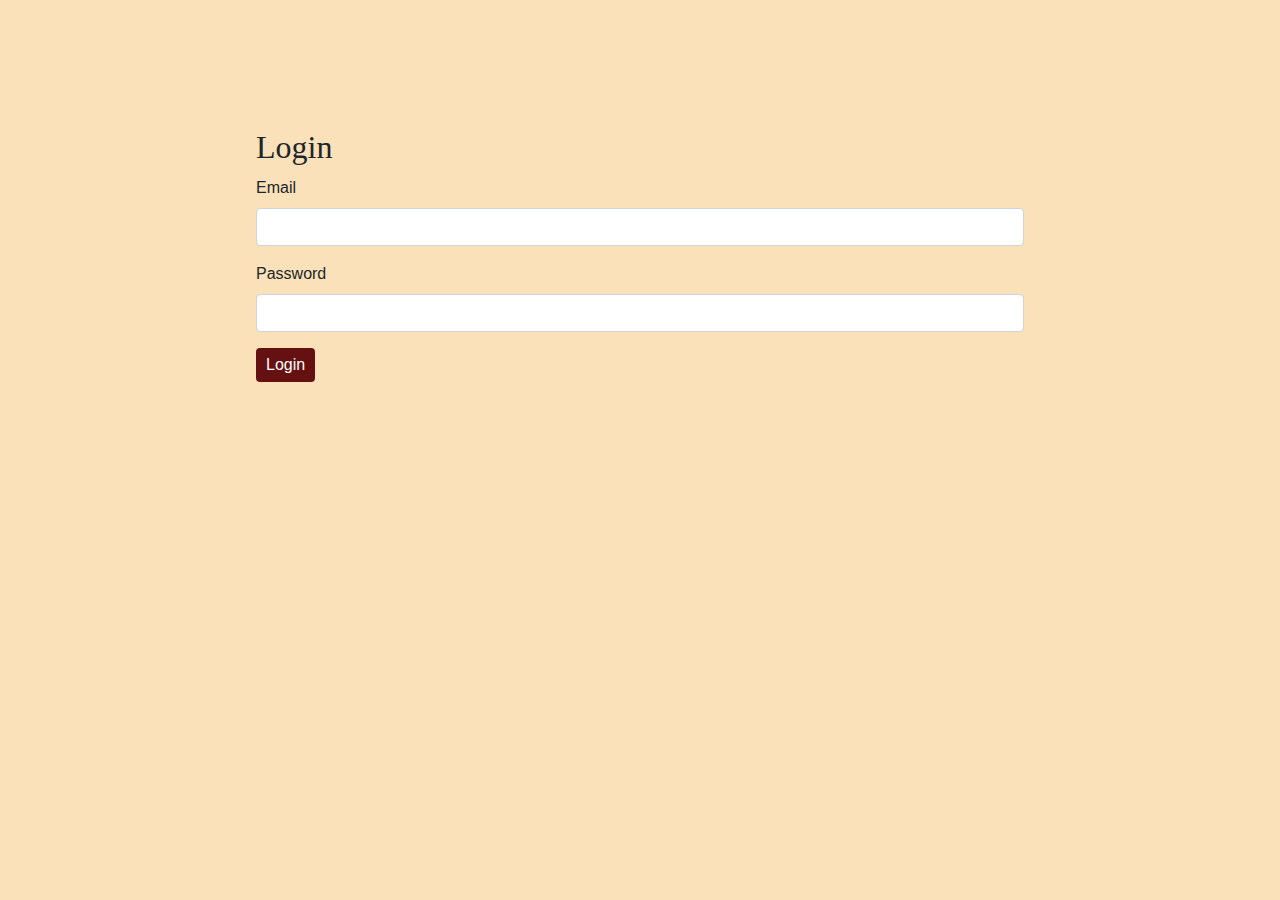
<file: login.html>
<!DOCTYPE html>
<html lang="en">

<head>
  <meta charset="UTF-8">
  <meta name="viewport" content="width=device-width, initial-scale=1.0">
  <link rel="stylesheet" href="https://maxcdn.bootstrapcdn.com/bootstrap/4.0.0/css/bootstrap.min.css">
  <link rel="stylesheet" type="text/css" href="blog.css" />
  <title>My App</title>
</head>
<body class = "reg">
    <h2>Login</h2>
    <form>
      <div class="form-group">
        <label for="login-email">Email</label>
        <input type="email" id="login-email" class="form-control">
      </div>
      <div class="form-group">
        <label for="password">Password</label>
        <input type="password" id="password" class="form-control">
      </div>
      <button type="submit" class="btn btn-primary button">Login</button>
    </form>
</body>
</file>
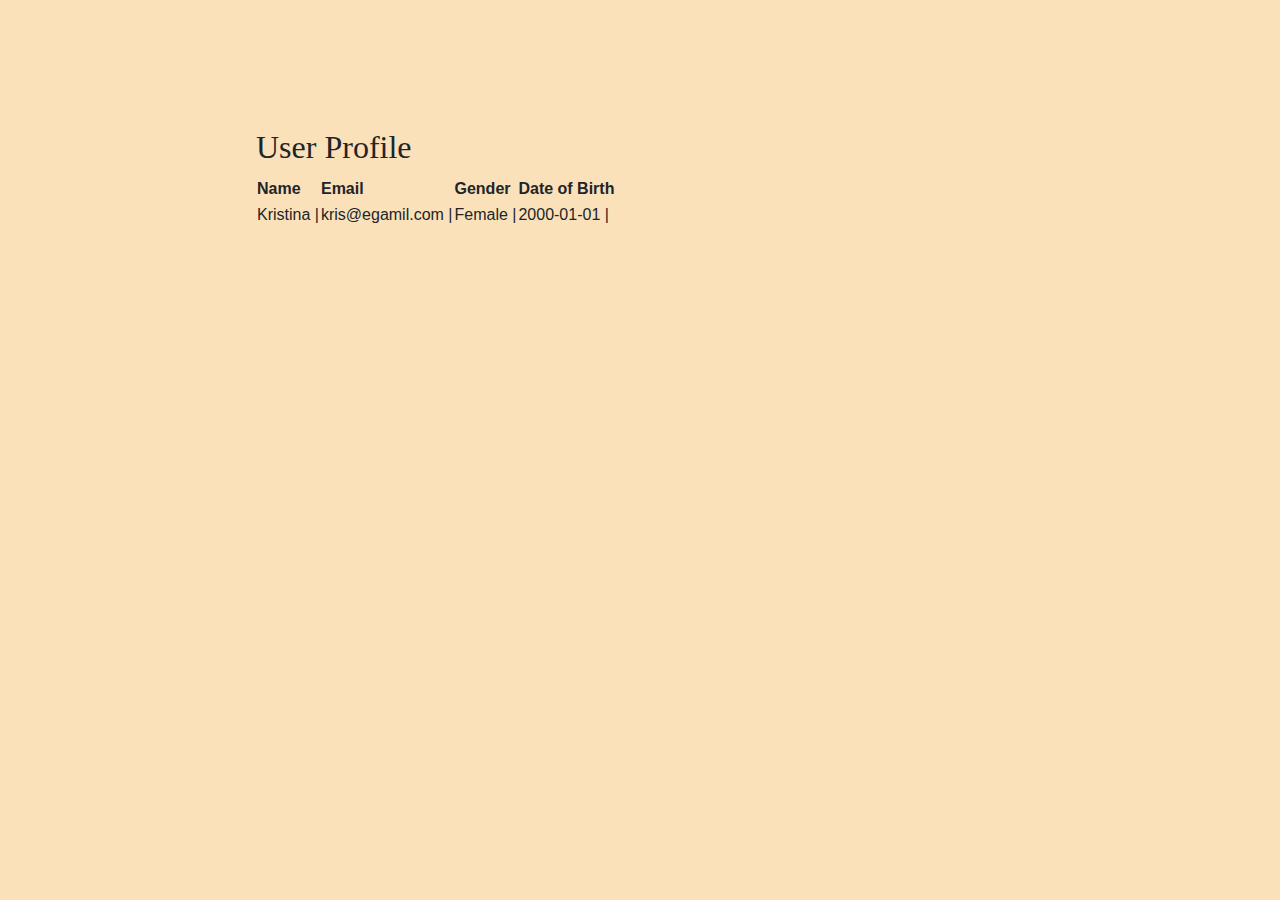
<file: myProfile.html>
<!DOCTYPE html>
<html lang="en">

<head>
  <meta charset="UTF-8">
  <meta name="viewport" content="width=device-width, initial-scale=1.0">
  <link rel="stylesheet" href="https://maxcdn.bootstrapcdn.com/bootstrap/4.0.0/css/bootstrap.min.css">
  <link rel="stylesheet" type="text/css" href="blog.css" />
  <title>My App</title>
</head>
<body class = "reg">
<h2>User Profile</h2>
<table class="profile-table">
  <tr>
    <th> Name </th>
    <th> Email </th>
    <th> Gender </th>
    <th> Date of Birth </th>
  </tr>
  <tr>
    <td> Kristina  |</td>
    <td> kris@egamil.com |</td>
    <td> Female |</td>
    <td> 2000-01-01 |</td>
  </tr>
</table>
</body>
</file>
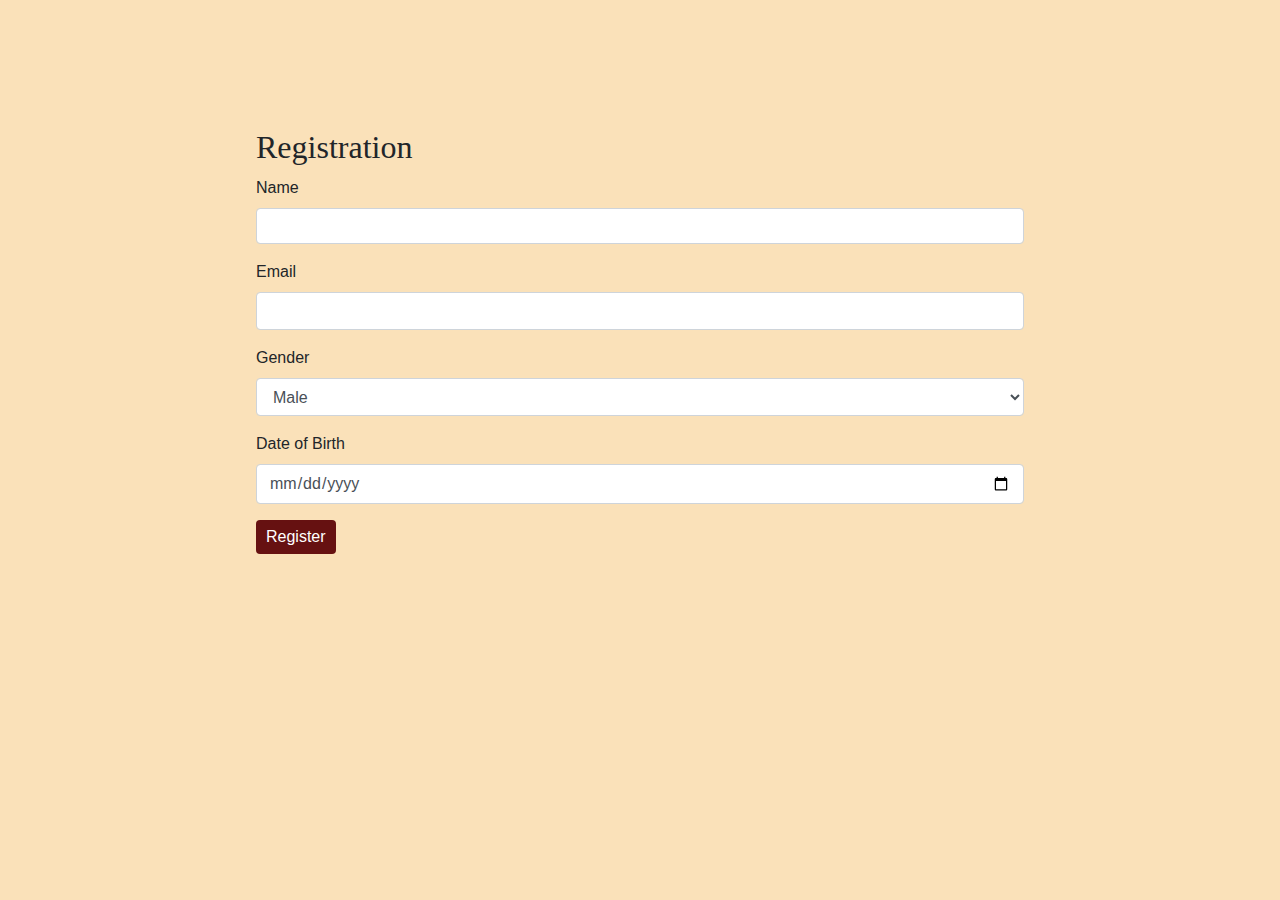
<file: register.html>
<!DOCTYPE html>
<html lang="en">

<head>
  <meta charset="UTF-8">
  <meta name="viewport" content="width=device-width, initial-scale=1.0">
  <link rel="stylesheet" href="https://maxcdn.bootstrapcdn.com/bootstrap/4.0.0/css/bootstrap.min.css">
  <link rel="stylesheet" type="text/css" href="blog.css" />
  <title>My App</title>
</head>
<body class = "reg">
<h2>Registration</h2>
<form>
    <div class="form-group">
      <label for="name">Name</label>
      <input type="text" id="name" class="form-control">
    </div>
    <div class="form-group">
      <label for="email">Email</label>
      <input type="email" id="email" class="form-control">
    </div>
    <div class="form-group">
      <label for="gender">Gender</label>
      <select id="gender" class="form-control">
        <option value="male">Male</option>
        <option value="female">Female</option>
      </select>
    </div>
    <div class="form-group">
      <label for="dob">Date of Birth</label>
      <input type="date" id="dob" class="form-control">
    </div>
    <button type="submit" class="btn btn-primary button">Register</button>
  </form>
</body>
</file>
<file: blog.css>
.blog-header {
  line-height: 1;
  border-bottom: 1px solid rgba(190, 96, 9, 0.777);;
}

.blog-header-logo {
  font-family: "Playfair Display", Georgia, "Times New Roman", serif;
  font-size: 2.25rem;
}

.blog-header-logo:hover {
  text-decoration: none;
}

h1, h2, h3, h4, h5, h6 {
  font-family: "Playfair Display", Georgia, "Times New Roman", serif;
}

.display-4 {
  font-size: 2.5rem;
}
@media (min-width: 768px) {
  .display-4 {
    font-size: 3rem;
  }
}

.nav-scroller {
  position: relative;
  z-index: 2;
  height: 2.75rem;
  overflow-y: hidden;
}

.nav-scroller .nav {
  display: -webkit-box;
  display: -ms-flexbox;
  display: flex;
  -ms-flex-wrap: nowrap;
  flex-wrap: nowrap;
  padding-bottom: 1rem;
  margin-top: -1px;
  overflow-x: auto;
  text-align: center;
  white-space: nowrap;
  -webkit-overflow-scrolling: touch;
}

.nav-scroller .nav-link {
  padding-top: .75rem;
  padding-bottom: .75rem;
  font-size: .875rem;
}

.card-img-right {
  height: 100%;
  border-radius: 0 3px 3px 0;
}

.flex-auto {
  -ms-flex: 0 0 auto;
  -webkit-box-flex: 0;
  flex: 0 0 auto;
}

.h-250 { height: 250px; }
@media (min-width: 768px) {
  .h-md-250 { height: 250px; }
}

.border-top { border-top: 1px solid #e5e5e5; }
.border-bottom { border-bottom: 1px solid #e5e5e5; }
.intro{
  background-color: rgba(190, 96, 9, 0.777);
}
.box-shadow { box-shadow: 0 .25rem .75rem rgba(0, 0, 0, .05); }

/*
 * Blog name and description
 */
.blog-title {
  margin-bottom: 0;
  font-size: 2rem;
  font-weight: 400;
}
.blog-description {
  font-size: 1.1rem;
  color: #e6be69;
}

@media (min-width: 40em) {
  .blog-title {
    font-size: 3.5rem;
  }
}

/* Pagination */
.blog-pagination {
  margin-bottom: 4rem;
}
.blog-pagination > .btn {
  border-radius: 2rem;
}

/*
 * Blog posts
 */
.blog-post {
  margin-bottom: 4rem;
}
.blog-post-title {
  margin-bottom: .25rem;
  font-size: 2.5rem;
}
.blog-post-meta {
  margin-bottom: 1.25rem;
  color: #999;
}

.blog-footer {
  padding: 2.5rem 0;
  color: #999;
  text-align: center;
  background-color: #f9f9f9;
  border-top: .05rem solid #e5e5e5;
}
.blog-footer p:last-child {
  margin-bottom: 0;
}

.button {
  padding: 5px 10px;
  background-color: #661111;
  color: #fff;
  border: none;
  cursor: pointer;
}
    
.button:hover {
  background-color: #efba08;
}

form {
  margin-bottom: 20px;
}
    
label {
  display: block;
  margin-top: 10px;
}
    
input[type="text"],
  textarea {
  width: 100%;
  padding: 5px;
}

.profile-table{
    margin: 10px 0px 20px 0px;
}

.reg{
  padding: 10% 20%;
  background-color: #ef930848;
}

.profile{
  color: black;
}

.profile:hover{
  color: #efba08;
}
</file>
